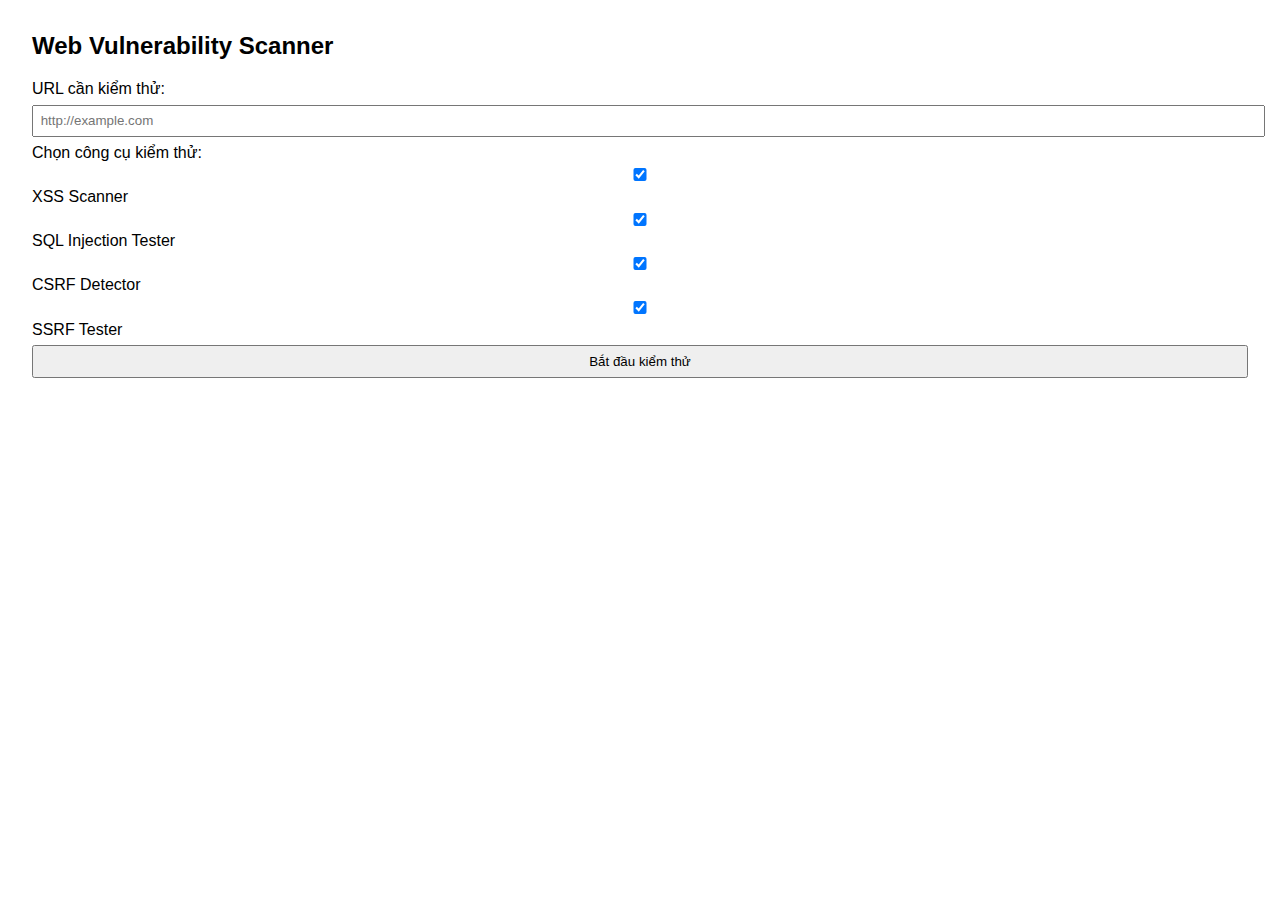
<file: web-vuln-scanner/ui/templates/index.html>
<!DOCTYPE html>
<html>
<head>
    <title>Web Vulnerability Scanner</title>
    <style>
        body { font-family: Arial; margin: 2em; }
        input, button { padding: 0.5em; margin: 0.5em 0; width: 100%; }
    </style>
</head>
<body>
    <h2>Web Vulnerability Scanner</h2>
    <form method="POST">
        <label>URL cần kiểm thử:</label>
        <input type="text" name="url" required placeholder="http://example.com"/>

        <label>Chọn công cụ kiểm thử:</label>
        <input type="checkbox" name="scanner" value="xss" checked> XSS Scanner<br>
        <input type="checkbox" name="scanner" value="sql" checked> SQL Injection Tester<br>
        <input type="checkbox" name="scanner" value="csrf" checked> CSRF Detector<br>
        <input type="checkbox" name="scanner" value="ssrf" checked> SSRF Tester<br>

        <button type="submit">Bắt đầu kiểm thử</button>
    </form>
</body>
</html>
</file>
